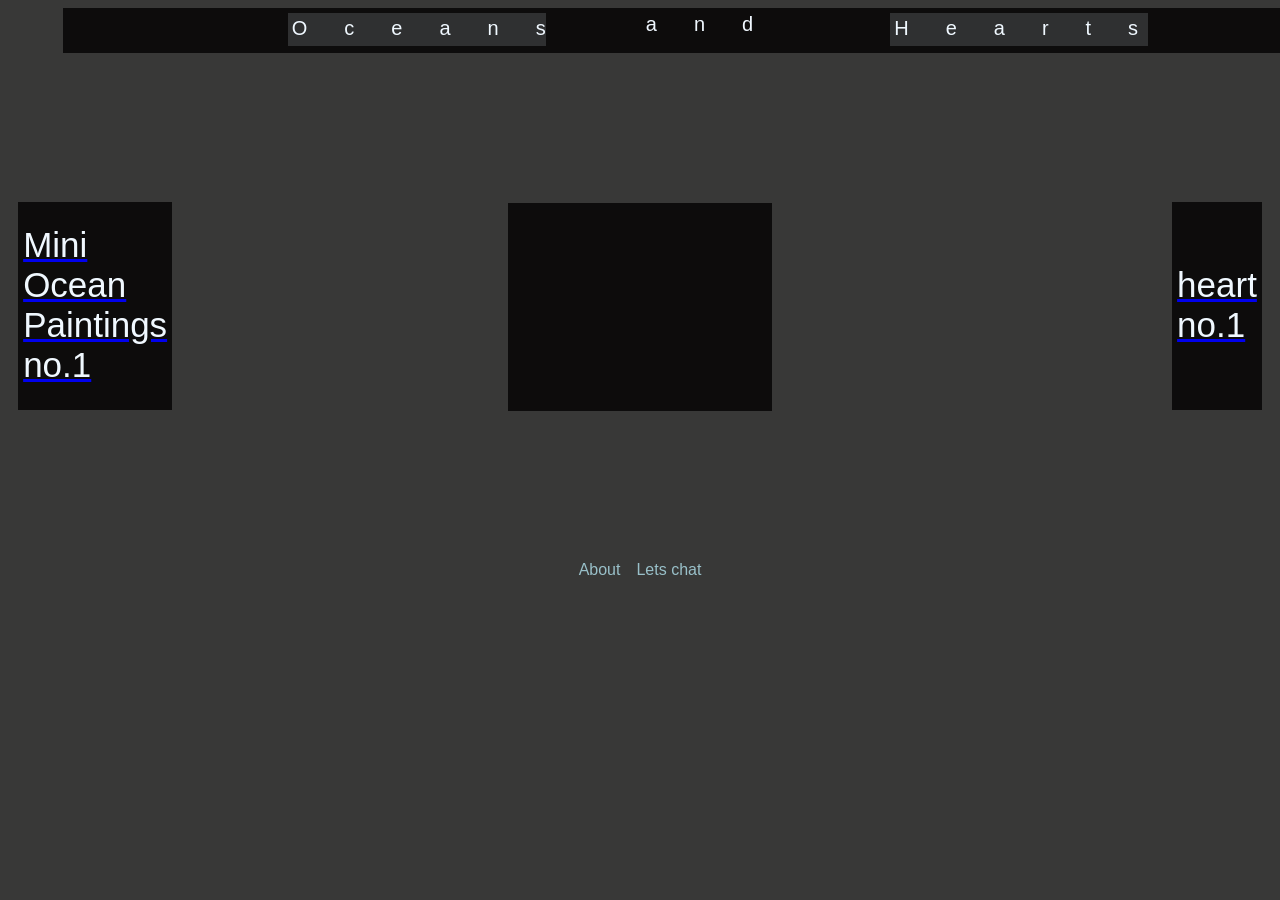
<file: index.html>
<!DOCTYPE html>
<html lang="en">
    <meta charset="UTF-8">
    <head>
        <title>Oceans&hearts</title>
        <link rel="stylesheet" href="styles.css">
        
    </head> 

    <body>
       
        <header>
        <p>Oceans</p>and<p>Hearts</p>
        </header>
        
        <div class="container">
        <a href="oceansno1.html"><div class="progress">Mini Ocean Paintings no.1</div></a>
        <a href="hearts.html"><div class="hearts">heart no.1</div></a>
        </div>

        <footer>
            <a>About</a>
            <a>Lets chat</a>
        </footer>
      
   
    </body>

</html>
</file>
<file: styles.css>
body{
    background-color: #9c717e;
    display: flex;
    min-width:100px ;
    min-height: 700px;
    background-color:#383837;
    flex-direction: column;
    justify-content: center;
    font-family: 'Gill Sans', 'Gill Sans MT', Calibri, 'Trebuchet MS', sans-serif;
}

header{
    display: flex;
    flex-direction: row;
    gap:4em;
    text-align: center;
    width: 1300px;
    height: 30px;
    background-color: #0d0c0c;
    color:aliceblue;    ;
    justify-content: center;
    font-size: 20px;
    letter-spacing: 37px;
    margin: 0px 55px 0px 55px;
    padding: 5px 5px 10px 5px;
       
}

p {
    padding: 4px;
    margin: 0px 20px 20px 20px;
    width: 250px;
    height: 25px;
    background-color: rgb(47, 48, 49);

}

.container, .progress, .hearts {
    display: flex;
    height: 200px;
    width: 40px;
    width:auto;
    flex-direction: row;
    justify-content: center;
    align-items:center;
    font-size: 35px;
    color: aliceblue;
    background-color: #0d0c0c;
    margin: 150px 500px 150px 500px;
    padding: 3px 5px 5px 5px;
        
  
 }

 


 footer {
    display: flex;
    flex:1;
    flex-direction: row;
    justify-content: center;
    gap:1em;
    color: #99c0c9;

 }
</file>
